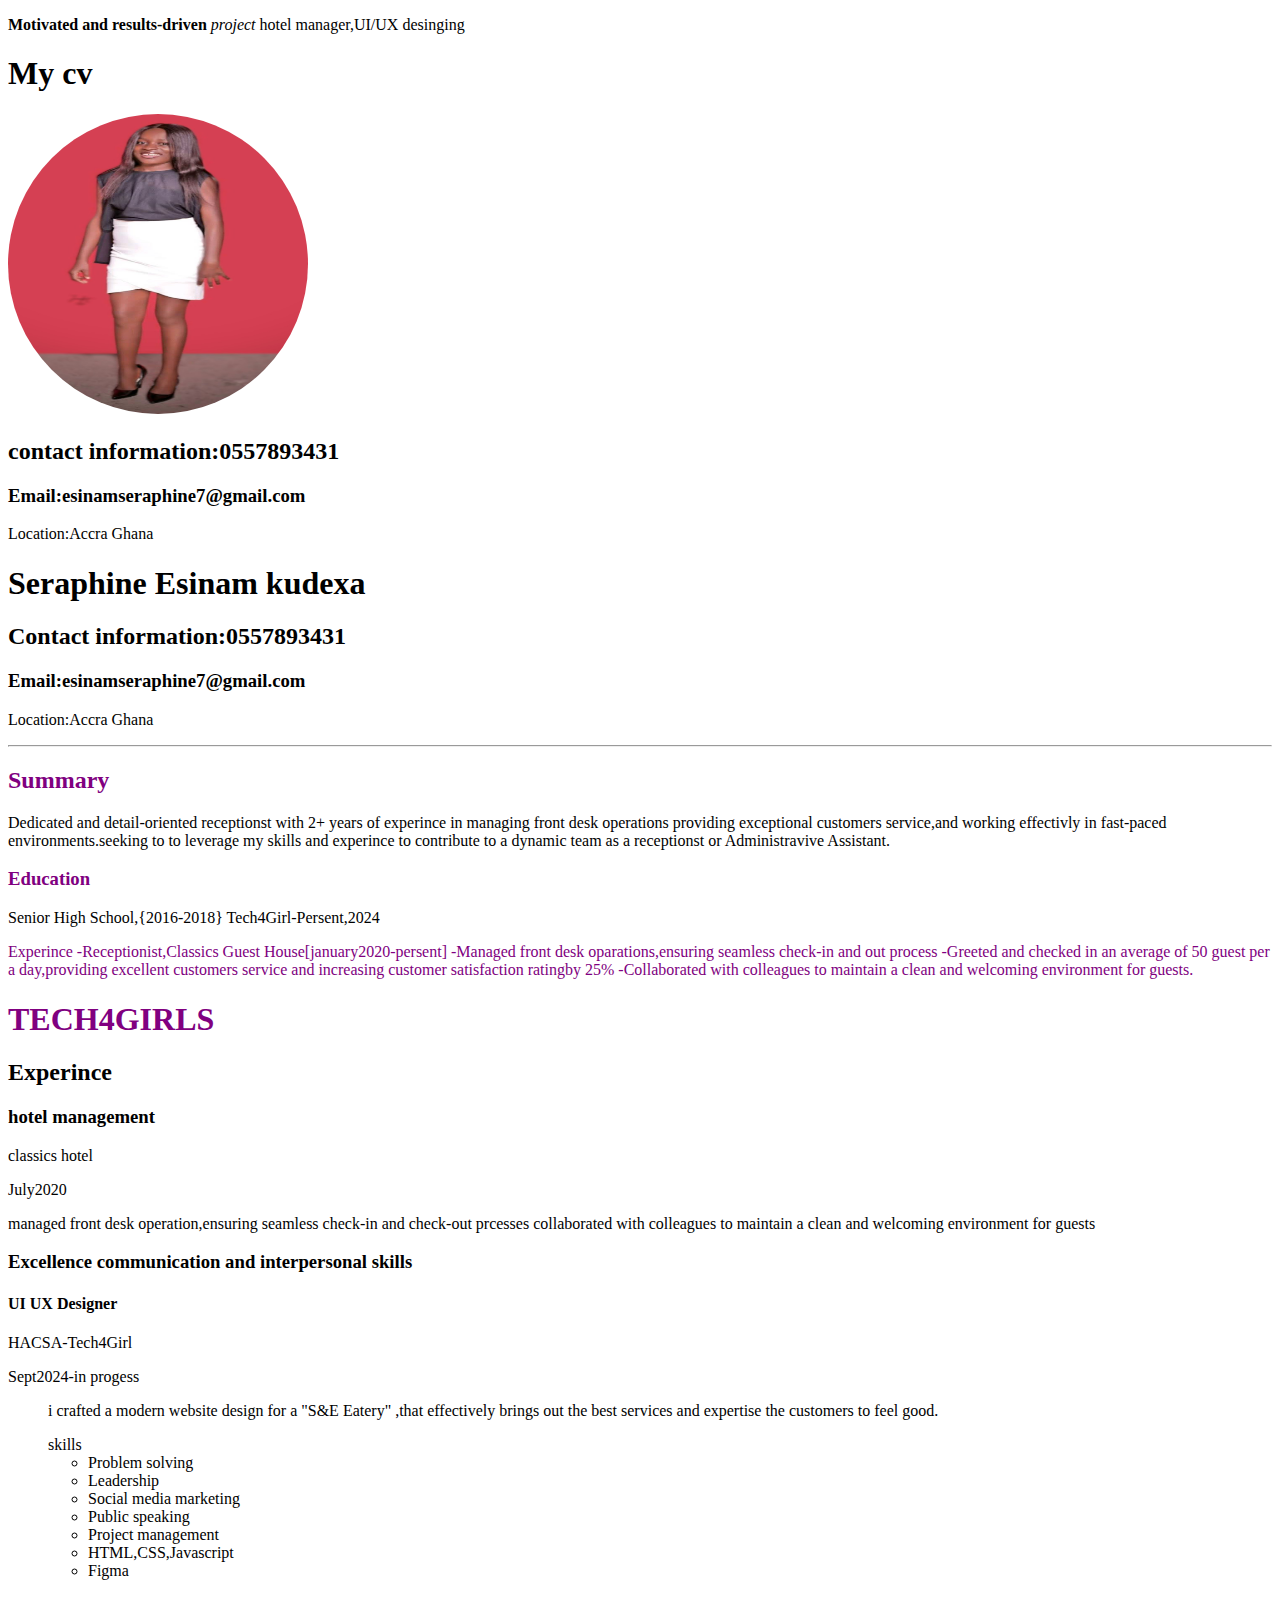
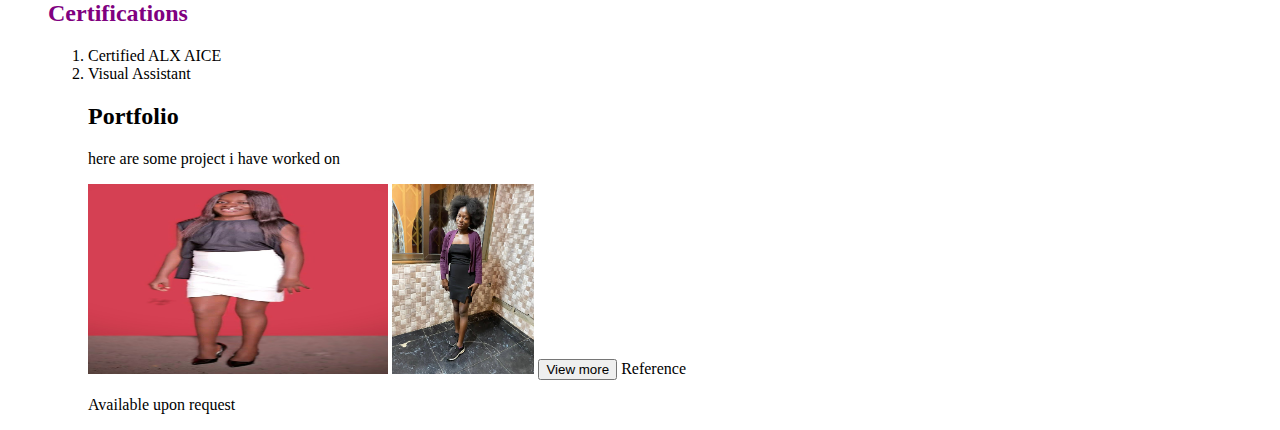
<file: index.html>
<!DOCTYPE html>
<html lang="en">
<head>
    <meta charset="UTF-8">
    <meta name="viewport" content="width=device-width, initial-scale=1.0">
    <title>My CV</title>
    <link rel="stylesheet" href="src/style.css">
</head>
<body>
    <body>
        <!-- <input type="text" name="" id=""> -->
        <p class="background color"><b>Motivated and results-driven</b> 
      <i>project</i> hotel manager,UI/UX desinging</p>
          <h1>My cv</h1>
     <!-- <input type="text" name="" id=""> -->
            <img class="profile" src="images/image 1.jpg" alt="my pic"  width="300" height="300">
    
            <h2>contact information:0557893431</h2>
            
            <h3>Email:esinamseraphine7@gmail.com</h3>
            
              <p>Location:Accra Ghana</p>
            
    <h1>Seraphine Esinam kudexa</h1>
    
    <h2>Contact information:0557893431</h2>
    
    <h3>Email:esinamseraphine7@gmail.com</h3>
    
      <p>Location:Accra Ghana</p>
      <hr>
      
      <h2 class="Summary">Summary</h2>
     Dedicated and detail-oriented receptionst with 2+ years of experince in managing front desk operations
    providing exceptional customers service,and working effectivly in fast-paced environments.seeking to
    to leverage my skills and experince to contribute to a dynamic team as a receptionst or Administravive
    Assistant.
    
    <h3 class="Education">Education</h3>
        Senior High School,{2016-2018}
        Tech4Girl-Persent,2024
        
    <p class="Experince">Experince
        -Receptionist,Classics Guest House[january2020-persent]
    
        -Managed front desk oparations,ensuring seamless check-in and out process
    
        -Greeted and checked in an average of 50 guest per a day,providing excellent customers
        service and increasing customer satisfaction ratingby 25%
    
        -Collaborated with colleagues to maintain a clean and welcoming environment for guests.
    
    </p>
    <h1 class="TECH4GIRLS">TECH4GIRLS</h1>
    
        <h2>Experince</h2>
        <h3>hotel management</h3>
        <p>classics hotel</p>
        <p>July2020</p>
        <p>managed front desk operation,ensuring seamless check-in and check-out prcesses
    collaborated  with colleagues to maintain a clean and welcoming environment for guests</p>
    
    <h3>Excellence communication and interpersonal skills</h3>
    
    <h4>UI UX Designer</h4>
    <p>HACSA-Tech4Girl</p>
    <p>Sept2024-in progess</p>
    <ul>i crafted  a modern website design for a "S&E Eatery" ,that effectively brings out the best services and expertise the customers to feel good.
         </ul>
    <ul>skills
    
    <ul>
        <li>Problem solving
            <li>Leadership
                <li>Social media marketing
                     </li>
            </li>
        <li>Public speaking</li>
        <li>Project management</li>
        <li>HTML,CSS,Javascript
            <li>Figma
                
            </li>
        </ul>
    <h2 class="Certifications">Certifications</h2> 
    <ol>
        <li>Certified ALX AICE</li>
        <li> Visual Assistant</li>
                <h2>Portfolio</h2>
                <p>here are some project i have worked on</p>
                <img src="images/image 1.jpg "width="300"height="190">
                <image src="images/IMG-20230514-WA0054.jpg"alt="homepage.png"alt=width=200px height="190"></image src=images> 
                    <button>View more</button>
                     
                   <h>Reference</h>
                   <P>Available upon request</P> 
        
</body>
</html>
</file>
<file: src/style.css>
.profile{
    border-radius: 50%;
}
.Summary{color: purple;}
.Education{color:purple;}
.Experince{color:purple;}
.TECH4GIRLS{color: purple;}
.Certifications{color: purple;}
.Motivated and result-diven{color:purple ;}
.workspace{
 background-color: red;
 padding: 30px; 
 margin: 100px;
 justify-content: space-evenly;
 border: 3px solid;
 box-shadow: 100%;
 border: 50px,50px,50px;  
}
.cv-imge{
width: 200px;
height: 200px;
border-radius: 100px;
}
.firstsection{
    display:flex;
    justify-self: right;
    flex-direction: column;
}
.personal-information{
    display: flex;
    background-color: rgb(6,28,109);
    justify-content: center;
}
.h3{
    color: aqua;
}
.cover{
    width: 200px;
    height: 200px;
    margin: 20px;
    border-radius: 30px;
}
.change-color1{
    color: blue;
}
.change-color2{
    color: blue;
}
.change-color3{
    color: blue;   
}
.change-color4{
    color: blue;
}
.change-position{
    margin-right: 20px;
}
.all{
    display: flex;
}
.h1{
    color:#09a05a;
}
body{
    background-color: white;
}
</file>
